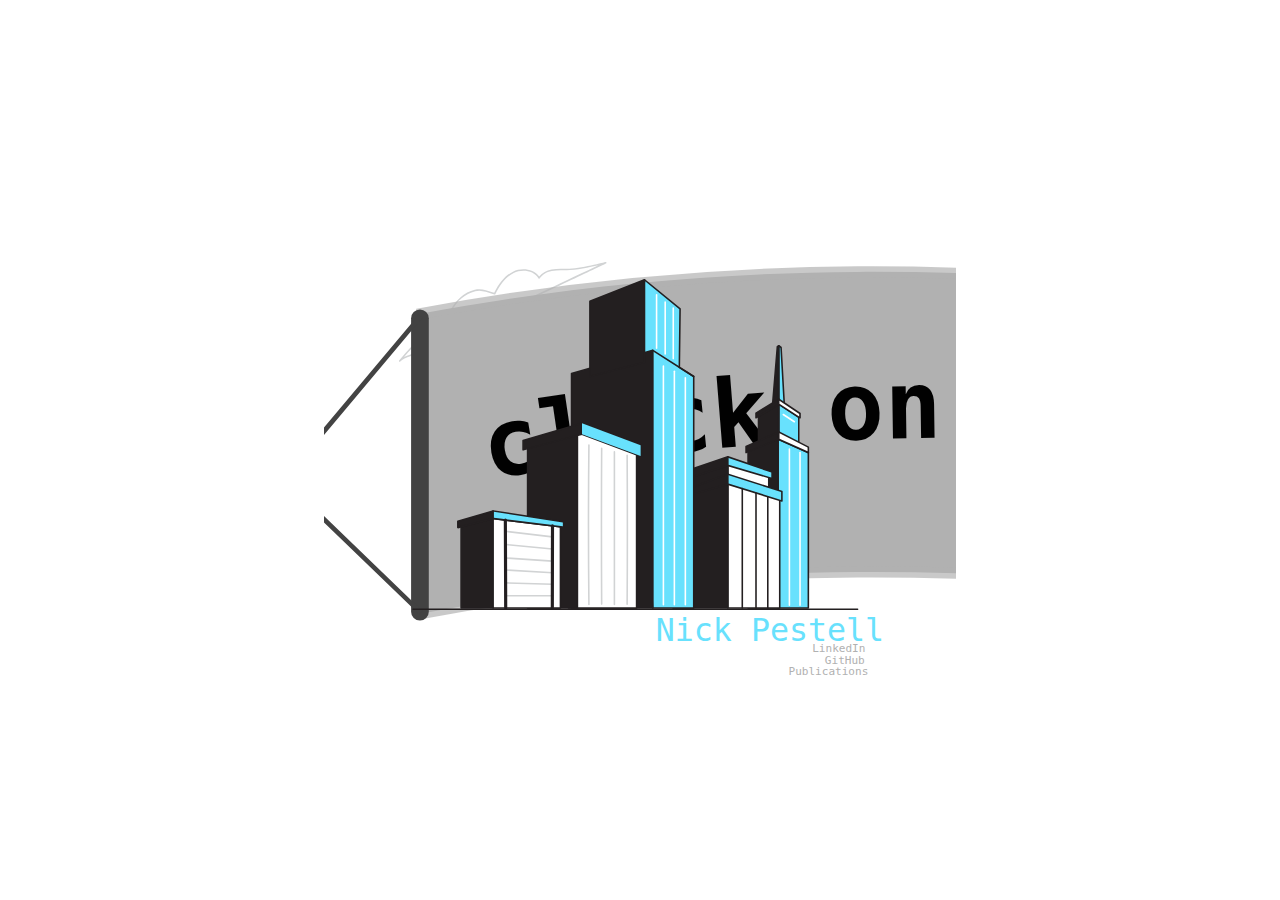
<file: index.html>
<html>
<head>
    <meta charset="utf-8" />
    <meta name="author" content="Nick Pestell"/>
    <meta name="viewport" content="width=device-width,initial-scale=1"/>
    <link href="css/site.css" rel="stylesheet"/>
</head>
<body>
    <div class="main">
        <div class="centre">
            <svg xmlns="http://www.w3.org/2000/svg" viewBox="0 0 400 300" width="730" height="600" class="illustration styles_illustrationTablet__1DWOa">
                <g id="_229_city_buildings_flatline" data-name="#229_city_buildings_flatline">
                    <path 
                        d="M85.61,154,73,164.6c30.2-13.7,59.79-26.75,90.82-38.45L249,94.05l70.79-26.67c-1.55.58-7.23-1.88-9-2.12-5.52-.72-10.85-.51-15.83,2.15s-7.8,7.28-13.71,7.39c-7.4.14-11.1-6.33-17.08-9.22-10.43-5-17.08,6.56-26.24,4.54-4.2-.93-7.84-4.12-12.35-5a37.27,37.27,0,0,0-38.81,17c-6.46-3.91-14.72-4.2-21.9-1.83S151.48,87.44,146.4,93a98.72,98.72,0,0,0-10.49,14.38c-1.83,2.94-3.77,9.33-6.11,10.62-3.21,1.76-8.29-.16-12.26,2.68-.88.64-7.66,9.78-6.24,9.87a18.73,18.73,0,0,0-18.4,12.56C92.3,145,92,147,91,148.67a15.57,15.57,0,0,1-3.63,3.84Z" fill="#fff">
                    </path>
                    <path 
                        id="cloud-middle" 
                        d="M73,165.1a.48.48,0,0,1-.42-.23.49.49,0,0,1,.1-.65l14.41-12.1a14.9,14.9,0,0,0,3.52-3.7,15,15,0,0,0,1.36-3.72c.16-.57.31-1.15.49-1.71a19.23,19.23,0,0,1,17.88-12.93h.36c.53-2.42,6.16-9.43,6.59-9.74,2.35-1.68,5.08-1.79,7.48-1.87a11.28,11.28,0,0,0,4.83-.85c1.38-.76,2.73-3.77,3.93-6.42a36.9,36.9,0,0,1,2-4A101,101,0,0,1,146,92.7c5.8-6.39,12.07-10.73,18.66-12.9,7.6-2.51,15.75-1.89,21.89,1.63a37.75,37.75,0,0,1,39.06-16.78,25.1,25.1,0,0,1,6.68,2.64A24.35,24.35,0,0,0,238,69.63c3.9.87,7.33-.86,11-2.68,4.61-2.32,9.37-4.72,15.38-1.82a31.51,31.51,0,0,1,6,4.12c3.26,2.64,6.31,5.15,10.88,5,3.71-.07,6.21-2,8.86-4.12A32.86,32.86,0,0,1,294.69,67c4.43-2.37,9.56-3.07,16.14-2.2a22.68,22.68,0,0,1,3.14.89c1.91.62,4.78,1.56,5.62,1.25h0a.5.5,0,1,1,.36.93L164,126.62c-31.63,11.92-62.33,25.52-90.79,38.44A.52.52,0,0,1,73,165.1Zm37.33-34A18.18,18.18,0,0,0,93.38,143.3c-.18.55-.33,1.1-.48,1.66a16,16,0,0,1-1.47,4,16.14,16.14,0,0,1-3.74,4l-1.76,1.48h0l-9.86,8.27c27.55-12.47,57.11-25.49,87.53-36.95l153.83-58c-1-.24-2.31-.64-3.76-1.11a23.08,23.08,0,0,0-3-.85c-6.44-.85-11.23-.2-15.52,2.09A31.77,31.77,0,0,0,290.69,71c-2.78,2.19-5.41,4.26-9.46,4.34H281c-4.77,0-8.08-2.68-11.28-5.28a30.65,30.65,0,0,0-5.78-4c-5.56-2.68-9.9-.5-14.5,1.81-3.62,1.82-7.38,3.71-11.63,2.77a25.44,25.44,0,0,1-5.93-2.43,24.53,24.53,0,0,0-6.41-2.55,36.72,36.72,0,0,0-38.28,16.75.51.51,0,0,1-.69.16c-5.94-3.6-14-4.27-21.48-1.79-6.42,2.12-12.55,6.36-18.23,12.62a100.19,100.19,0,0,0-10.43,14.31,35.59,35.59,0,0,0-1.94,3.91c-1.32,2.93-2.69,6-4.36,6.88a11.76,11.76,0,0,1-5.27,1c-2.38.09-4.83.18-6.94,1.69-.82.59-5.9,7.62-6.21,9.07a.5.5,0,0,1,.18.42.48.48,0,0,1-.53.47h0C111,131.07,110.62,131.06,110.29,131.06ZM85.61,154h0Z" fill="#d1d3d4">
                    </path>
                    <path 
                        d="M265.27,151.07v0c14.13-4.76,28.44-9.11,42.65-13.64l40.64-13s-18.19-5.74-26.56-3.64c-.91-6-7.71-10.26-13.6-8.76s-9.8,8.13-8.62,14.09c-7-3.14-16.39,2.46-16.95,10.16-3.33-2.16-7.92,0-10.38,3.09C269.6,143,268.16,147.48,265.27,151.07Z" fill="#fff">
                    </path>
                    <path 
                        id="cloud-right" 
                        d="M265.25,151.6a.5.5,0,0,1-.42-.24.51.51,0,0,1,.07-.62h0l0,0h0a36.61,36.61,0,0,0,3.6-5.83,39,39,0,0,1,3.57-5.82c2.49-3.16,6.9-5.22,10.35-3.58a13.32,13.32,0,0,1,16.74-10.15c-.71-6,3.38-12.32,9.13-13.79a11.64,11.64,0,0,1,9.25,1.76,11.17,11.17,0,0,1,4.87,6.88C331,118.46,348,123.77,348.7,124a.5.5,0,0,1,0,1l-40.64,13q-6.85,2.19-13.73,4.34c-9.5,3-19.33,6.07-28.92,9.3A.41.41,0,0,1,265.25,151.6ZM279.75,136a9.5,9.5,0,0,0-6.92,3.78,38.77,38.77,0,0,0-3.47,5.67,47.71,47.71,0,0,1-2.75,4.71c9.11-3,18.41-6,27.42-8.8q6.87-2.15,13.73-4.33l39.09-12.48c-4.55-1.31-18-4.87-24.74-3.18a.51.51,0,0,1-.4-.07.49.49,0,0,1-.22-.34,10,10,0,0,0-4.52-6.73,10.66,10.66,0,0,0-8.45-1.62c-5.55,1.42-9.41,7.73-8.26,13.51a.49.49,0,0,1-.69.55,12.19,12.19,0,0,0-16.25,9.75.53.53,0,0,1-.28.41.48.48,0,0,1-.49,0A5.05,5.05,0,0,0,279.75,136Z" fill="#d1d3d4">
                    </path>
                    <path 
                        d="M49.42,100.82l-1.5,1.76c1.85-2.18,7-3.4,9.64-4.69C63,95.24,178.39,40.38,178.39,40.38s-16.29,4.3-24.68,4.29c-3.19,0-6.42-.21-9.56.4s-6.25,2.19-7.87,5c-3.15-5.26-10.84-6.29-16.35-3.59s-9.16,8.1-11.88,13.6c-4-1.36-8-3.18-12.41-2.13a21.54,21.54,0,0,0-8.84,4.59c-4.73,4.05-7.72,9.84-9.23,15.88a5.26,5.26,0,0,1-.88,2.14,5.36,5.36,0,0,1-2.76,1.37C63.86,84.8,56.3,92.81,49.42,100.82Z" fill="#fff">
                    </path>
                    <path 
                        id="cloud-left" 
                        d="M47.92,103.08a.49.49,0,0,1-.32-.12.51.51,0,0,1-.06-.71L49,100.5h0c6.9-8,14.49-16.12,24.75-19.1l.17-.05a4.66,4.66,0,0,0,2.35-1.16,4.6,4.6,0,0,0,.75-1.85c1.2-4.8,3.79-11.41,9.41-16.23a22,22,0,0,1,9-4.7c3.94-.95,7.58.34,11.11,1.59l1.17.41c3.47-6.88,7.26-11.16,11.91-13.43,5.28-2.58,13-1.88,16.57,3.13a12.36,12.36,0,0,1,7.78-4.53,37.8,37.8,0,0,1,7.72-.43l2,0c8.24,0,24.36-4.23,24.52-4.27a.5.5,0,0,1,.35.93c-1.16.55-115.48,54.89-120.83,57.5-.86.42-2,.83-3.1,1.25-2.43.9-5.19,1.93-6.37,3.32h0A.49.49,0,0,1,47.92,103.08Zm50.39-45a10.69,10.69,0,0,0-2.55.3,20.9,20.9,0,0,0-8.64,4.48c-5.42,4.64-7.92,11.06-9.07,15.62a5.66,5.66,0,0,1-1,2.34,5.47,5.47,0,0,1-2.84,1.48l-.17,0c-9.56,2.78-16.81,10.18-23.37,17.75,1.15-.55,2.43-1,3.64-1.47s2.19-.81,3-1.2c4.75-2.32,95.13-45.29,116.39-55.4-5.47,1.28-14.38,3.13-20,3.13-.66,0-1.31,0-2,0a37.06,37.06,0,0,0-7.52.41c-3.43.67-6.17,2.39-7.54,4.71a.55.55,0,0,1-.43.25.5.5,0,0,1-.43-.24c-3.07-5.13-10.59-5.9-15.7-3.4-4.53,2.21-8.23,6.46-11.65,13.37a.49.49,0,0,1-.61.25L106.3,60A24.29,24.29,0,0,0,98.31,58.09Z" fill="#d1d3d4">
                    </path>
                    <g id="plane" inkscape:label="Layer 1" inkscape:groupmode="layer">
                        <path id="path3923" style="stroke-opacity:.99608;stroke:#b1b1b1b1;stroke-width:7;fill:#b1b1b1"
                            d="m61.745 262.31c90.883-16.865 183.26-25.665 275.69-26.264 238.02-1.5419 473.59 51.079 711.59 54.548 145.33 2.1184 290.92-14.216 432.17-48.487v-189.91c-141.2 34.274-286.7 50.61-432.1 48.49-237.97-3.469-473.55-56.09-711.56-54.548-92.432 0.59879-184.81 9.3992-275.69 26.264v189.91"
                            sodipodi:nodetypes="cssccsscc"
                            inkscape:connector-curvature="0"
                            inkscape:path-effect="#path-effect3925"
                            inkscape:original-d="m 61.744632,262.31482 c 0,0 163.925578,-28.2843 275.692978,-26.264 111.76743,2.0203 581.19045,54.5482 711.58599,54.5482 130.3953,0 432.1673,-48.4873 432.1673,-48.4873 l 0,-189.908696 c 0,0 -301.772,48.487396 -432.1673,48.487396 -130.39554,0 -599.81856,-52.527996 -711.58599,-54.548296 -111.7674,-2.0203 -275.692978,26.264 -275.692978,26.264 z">
                        </path>
                        <text id="text3871" sodipodi:linespacing="125%">
                            <textPath id="textPath3911" xlink:href="#path3888"
                                style="font-size:60px;font-family:CourierNew,monospace;fill-opacity:.99608;letter-spacing:0px;word-spacing:0px;font-weight:600;line-height:125%;fill:#483737">
                                <tspan id="tspan3875" style="fill-opacity:.99608;fill:#000000">click on buildings for my online presence</tspan>
                            </textPath>
                        </text>
                        <path id="path3888" style="stroke-opacity:0;fill:none"
                            d="m103.82 177.45c93.479-16.887 188.42-25.685 283.41-26.264 244.63-1.491 486.88 51.321 731.5 54.548 114.97 1.5166 230.08-7.9687 343.24-28.284"
                            sodipodi:nodetypes="cssc"
                            inkscape:path-effect="#path-effect3890"
                            inkscape:connector-curvature="0"
                            inkscape:original-d="m 103.82313,177.45114 c 0,0 168.51238,-28.28427 283.40717,-26.26397 114.8948,2.02031 597.45292,54.54823 731.497,54.54823 134.0439,0 343.2445,-28.28426 343.2445,-28.28426"/>
                        <path id="path3802-5" sodipodi:nodetypes="ccccc" style="fill:#424242" inkscape:connector-curvature="0" d="m-385.82 221.47 11.429 0.7143 13.571-20.714-12.857 0.3571z"/>
                        <path
                            id="path3806-8"
                            sodipodi:rx="8.9285717"
                            sodipodi:ry="11.071428"
                            style="fill-opacity:.99608;fill:#424242"
                            sodipodi:type="arc"
                            d="m160.71 532.01c0 6.1146-3.9975 11.071-8.9286 11.071s-8.9286-4.9568-8.9286-11.071c0-6.1146 3.9975-11.071 8.9286-11.071s8.9286 4.9568 8.9286 11.071z"
                            transform="matrix(-1.0487 -.58320 -.58007 1.0431 82.214 -237.03)"
                            sodipodi:cy="532.00507"
                            sodipodi:cx="151.78572"
                        />
                        <path
                            id="path3808-8"
                            d="m-349.61 226.52-11.429 0.7143-13.571-20.714 12.857 0.3572z"
                            sodipodi:nodetypes="ccccc"
                            style="fill:#424242"
                            inkscape:connector-curvature="0"
                        />
                        <path
                            id="path3810-1"
                            sodipodi:rx="8.9285717"
                            sodipodi:ry="11.071428"
                            style="fill-opacity:.99608;fill:#424242"
                            sodipodi:type="arc"
                            d="m160.71 532.01c0 6.1146-3.9975 11.071-8.9286 11.071s-8.9286-4.9568-8.9286-11.071c0-6.1146 3.9975-11.071 8.9286-11.071s8.9286 4.9568 8.9286 11.071z"
                            transform="matrix(-1.1559 -.32246 -.32072 1.1496 -8.8371 -328.24)"
                            sodipodi:cy="532.00507"
                            sodipodi:cx="151.78572"
                        />
                        <path
                            id="path2987-2"
                            sodipodi:nodetypes="cscccc"
                            style="fill-opacity:.99608;fill:#2b98b1"
                            inkscape:connector-curvature="0"
                            d="m-97.245 156.7s23.915-23.929 31.162-35.357c7.2469-11.428 18.117-37.857 18.117-37.857h25.364l-1.4494 73.214z"
                        />
                        <path
                            id="path2985-4"
                            sodipodi:nodetypes="csscccsc"
                            style="fill:#68e1fd"
                            inkscape:connector-curvature="0"
                            d="m-455.82 166.35s73.571-50 125.71-59.286c52.143-9.2857 138.57 39.286 192.14 45.714 53.571 6.4286 113.93 1.4286 113.93 1.4286v47.857h-431.79s-9.2857-7.8571-9.2857-16.429c0-8.5714 9.2857-19.286 9.2857-19.286z"
                        />
                        <g id="g3789-8" style="fill-opacity:.99608;fill:#424242" transform="matrix(.10293 -.97513 .45288 .22163 -782.36 289.24)">
                            <path
                                id="path3778-2"
                                d="m252.86 640.93h8.5714s6.4286-29.286 7.1429-42.143c0.71428-12.857-4.2857-27.143-12.143-26.429-7.8571 0.71429-10 12.857-10 20.714 0 7.8571 6.4286 47.857 6.4286 47.857z"
                                style="fill-opacity:.99608;fill:#424242"
                                inkscape:connector-curvature="0"
                            />
                            <path
                                id="path3780-5"
                                style="fill-opacity:.99608;fill:#424242"
                                d="m263.57 643.29-4.2857 7.4231s22.148 20.21 32.925 27.257c10.777 7.0472 25.649 9.8599 28.959 2.6983s-6.1346-15.089-12.939-19.017c-6.8045-3.9286-44.66-18.361-44.66-18.361z"
                                inkscape:transform-center-x="-33.036617"
                                inkscape:transform-center-y="18.862916"
                                inkscape:connector-curvature="0"
                            />
                            <path
                                id="path3782-2"
                                style="fill-opacity:.99608;fill:#424242"
                                d="m256.17 651.39-4.2857-7.4231s-28.576 9.0756-40.068 14.886c-11.492 5.81-21.364 17.283-16.816 23.73 4.5472 6.4473 16.135 2.2317 22.939-1.6969 6.8045-3.9286 38.231-29.496 38.231-29.496z"
                                inkscape:transform-center-x="32.513111"
                                inkscape:transform-center-y="19.737537"
                                inkscape:connector-curvature="0"
                            />
                        </g>
                        <path
                            id="path2989-5"
                            sodipodi:nodetypes="cccsc"
                            style="fill-opacity:.99608;fill:#2b98b1"
                            inkscape:connector-curvature="0"
                            d="m-390.8 131.98 149.27-1.7433v-7.8448s-90.119-15.69-116.92-13.075c-26.804 2.6149-32.35 22.663-32.35 22.663z"
                        />
                        <path
                            id="path2991-1"
                            d="m-384.68 187.77 142.45 3.7708v8.4843s-104.46 9.427-133.45 6.5989-8.9968-18.854-8.9968-18.854z"
                            sodipodi:nodetypes="cccsc"
                            style="fill-opacity:.99608;fill:#2b98b1"
                            inkscape:connector-curvature="0"
                        />
                        <path
                            id="path3763-5"
                            sodipodi:nodetypes="cccccccccccccc"
                            style="fill:#424242"
                            inkscape:connector-curvature="0"
                            d="m-261.32 130.12c-20.552 9.0938-36.104 15.688-56.656 24.781-18.963-8.2182-37.806-17.088-56.844-24.906-6.9014 0.4631-7.3845 0.087-14.259 0.8795 21.747 9.9812 37.54 19.625 59.478 29.183-21.38 9.856-35.182 18.074-56.129 28.799 8.9966 0.7775 8.1624 5.2546 16.168 0.113 16.46-7.0391 35.064-16.935 51.524-23.975 21.46 9.0478 38.184 18.537 59.701 27.312 4.8691-0.2148 12.665 1.6939 14.388-0.01-22.656-11.284-39.467-21.742-62.496-32.275 23.886-10.4 39.838-19.11 63.536-29.929-7.166-0.6773-11.28-0.03-18.411 0.022z"
                        />
                        <path
                            id="path3794-9"
                            sodipodi:rx="6.0609155"
                            sodipodi:ry="13.131983"
                            style="fill:#424242"
                            sodipodi:type="arc"
                            d="m77.782 483.14c0 7.2526-2.7136 13.132-6.0609 13.132-3.3474 0-6.0609-5.8794-6.0609-13.132s2.7136-13.132 6.0609-13.132c3.3474 0 6.0609 5.8794 6.0609 13.132z"
                            transform="translate(-535.82 -301.73)"
                            sodipodi:cy="483.14124"
                            sodipodi:cx="71.720833"
                        />
                        <path
                            id="path2989-3-2"
                            sodipodi:nodetypes="cccsc"
                            style="fill-opacity:.99608;fill:#2b98b1"
                            inkscape:connector-curvature="0"
                            d="m-100.45 189.25 76.416-1.7433v-7.8448s-38.566-12.832-52.288-10.218c-13.722 2.615-24.128 19.806-24.128 19.806z"
                        />
                        <rect
                            id="rect3933"
                            style="stroke-opacity:0;fill:#424242"
                            rx="5.6018"
                            ry="5.6018"
                            height="196.85"
                            width="11.204"
                            y="69.919"
                            x="55.123"
                        />
                        <path
                            id="path3849-9"
                            sodipodi:nodetypes="ccc"
                            style="stroke-opacity:.99608;fill-opacity:0;stroke:#424242;stroke-width:3"
                            inkscape:connector-curvature="0"
                            d="m61.09 74.256-86.906 103.52 87.054 84.018"
                        />
                    </g>
                    <path 
                        d="M337.73,260.12H56.37a.5.5,0,0,1-.5-.5.5.5,0,0,1,.5-.5H337.73a.5.5,0,0,1,.5.5A.5.5,0,0,1,337.73,260.12Z" fill="#231f20">
                    </path>
                    <polygon 
                        points="287.82 92.9 289.28 94.02 291.35 130.53 287.82 128.09 287.82 92.9" fill="#68e1fd">
                    </polygon>
                    <path 
                        d="M291.34,131a.51.51,0,0,1-.28-.09l-3.52-2.44a.49.49,0,0,1-.21-.41V92.9a.49.49,0,0,1,.27-.45.51.51,0,0,1,.53,0l1.46,1.13a.52.52,0,0,1,.19.37l2.06,36.5a.5.5,0,0,1-.25.47A.54.54,0,0,1,291.34,131Zm-3-3.2,2.46,1.71-2-35.26-.46-.36Z" fill="#231f20">
                    </path>
                    <polygon 
                        points="283.93 129.88 286.93 93.46 287.82 92.9 287.82 128.09 283.93 129.88" fill="#231f20">
                    </polygon>
                    <path 
                        d="M283.93,130.38a.52.52,0,0,1-.29-.09.55.55,0,0,1-.21-.46l3-36.41a.46.46,0,0,1,.23-.38l.89-.57a.52.52,0,0,1,.51,0,.5.5,0,0,1,.26.44v35.19a.51.51,0,0,1-.3.46l-3.89,1.78A.54.54,0,0,1,283.93,130.38Zm3.4-35.58-2.83,34.27,2.83-1.3Z" fill="#231f20">
                    </path>
                    <polygon 
                        points="287.82 129.88 300.45 138.23 300.45 155.69 287.82 150.81 287.82 129.88" fill="#68e1fd">
                    </polygon>
                    <path 
                        d="M300.45,156.19a.58.58,0,0,1-.18,0l-12.63-4.88a.49.49,0,0,1-.31-.47V129.88a.49.49,0,0,1,.26-.44.49.49,0,0,1,.51,0l12.63,8.35a.5.5,0,0,1,.22.42v17.46a.5.5,0,0,1-.22.41A.47.47,0,0,1,300.45,156.19Zm-12.12-5.73L300,155V138.5l-11.62-7.69Z" fill="#231f20">
                    </path>
                    <polygon 
                        points="275.01 155.69 275.01 137.57 287.82 129.88 287.82 150.81 275.01 155.69" fill="#231f20">
                    </polygon>
                    <path 
                        d="M275,156.19a.51.51,0,0,1-.28-.09.53.53,0,0,1-.22-.41V137.57a.52.52,0,0,1,.25-.43l12.81-7.69a.47.47,0,0,1,.5,0,.51.51,0,0,1,.26.44V150.8a.5.5,0,0,1-.33.47l-12.81,4.88A.58.58,0,0,1,275,156.19Zm.5-18.34V155l11.82-4.5v-19.7Z" fill="#231f20">
                    </path>
                    <polygon 
                        points="306.55 258.87 306.55 160.47 287.4 152.03 287.4 258.87 306.55 258.87" fill="#68e1fd">
                    </polygon>
                    <path 
                        d="M306.55,259.37H287.4a.5.5,0,0,1-.5-.5V152a.5.5,0,0,1,.23-.42.48.48,0,0,1,.48,0L306.75,160a.51.51,0,0,1,.3.46v98.4A.5.5,0,0,1,306.55,259.37Zm-18.65-1h18.15V160.8l-18.15-8Z" fill="#231f20">
                    </path>
                    <polygon 
                        points="287.4 258.87 287.4 152.03 268.4 157.8 268.4 258.87 287.4 258.87" fill="#231f20">
                    </polygon>
                    <path 
                        d="M287.4,259.37h-19a.5.5,0,0,1-.5-.5V157.8a.5.5,0,0,1,.35-.48l19-5.77a.49.49,0,0,1,.44.07.51.51,0,0,1,.2.41V258.87A.5.5,0,0,1,287.4,259.37Zm-18.5-1h18V152.7l-18,5.47Z" fill="#231f20">
                    </path>
                    <polygon 
                        points="267.13 156.67 287.82 147.38 287.82 152.03 267.13 160.47 267.13 156.67" fill="#231f20">
                    </polygon>
                    <path 
                        d="M267.13,161a.57.57,0,0,1-.28-.08.51.51,0,0,1-.22-.42v-3.8a.52.52,0,0,1,.3-.46l20.69-9.29a.51.51,0,0,1,.48,0,.5.5,0,0,1,.23.42V152a.51.51,0,0,1-.32.46l-20.69,8.44A.43.43,0,0,1,267.13,161Zm.5-4v2.74l19.7-8v-3.54Z" fill="#231f20">
                    </path>
                    <polygon 
                        points="287.82 147.38 306.55 156.95 306.55 160.47 287.82 152.03 287.82 147.38" fill="#fff">
                    </polygon>
                    <path 
                        d="M306.55,161a.52.52,0,0,1-.21,0l-18.72-8.45a.49.49,0,0,1-.29-.45v-4.65a.52.52,0,0,1,.23-.43.53.53,0,0,1,.49,0l18.73,9.58a.49.49,0,0,1,.27.44v3.52a.5.5,0,0,1-.23.42A.53.53,0,0,1,306.55,161Zm-18.22-9.27,17.72,8v-2.44l-17.72-9.06Z" fill="#231f20">
                    </path>
                    <polygon 
                        points="287.82 129.88 273.42 138.51 273.42 135.51 287.82 126.69 287.82 129.88" fill="#231f20">
                    </polygon>
                    <path 
                        d="M273.42,139a.45.45,0,0,1-.25-.07.49.49,0,0,1-.25-.43v-3a.5.5,0,0,1,.24-.43l14.4-8.82a.51.51,0,0,1,.77.42v3.2a.5.5,0,0,1-.25.42l-14.4,8.64A.48.48,0,0,1,273.42,139Zm.5-3.22v1.84l13.41-8v-2Zm13.91-5.91Z" fill="#231f20">
                    </path>
                    <polygon 
                        points="287.82 126.69 301.29 135.79 301.29 138.51 287.82 129.88 287.82 126.69" fill="#fff">
                    </polygon>
                    <path 
                        d="M301.29,139a.56.56,0,0,1-.27-.08l-13.46-8.63a.48.48,0,0,1-.23-.42v-3.2a.51.51,0,0,1,.26-.44.54.54,0,0,1,.52,0l13.46,9.1a.51.51,0,0,1,.22.42v2.72a.51.51,0,0,1-.26.44A.48.48,0,0,1,301.29,139Zm-13-9.41,12.46,8v-1.55l-12.46-8.42Z" fill="#231f20">
                    </path>
                    <a href="publications.html" target="_blank">
                        <polygon class="pub0" 
                            points="288.44 258.87 288.44 187.22 255.59 178.77 255.59 258.87 288.44 258.87" fill="#fff">
                        </polygon>
                        <path class="pub0" 
                            d="M288.44,259.37H255.59a.5.5,0,0,1-.5-.5v-80.1a.49.49,0,0,1,.19-.39.48.48,0,0,1,.43-.09l32.85,8.45a.49.49,0,0,1,.38.48v71.65A.5.5,0,0,1,288.44,259.37Zm-32.35-1h31.85V187.61l-31.85-8.19Z" fill="#231f20">
                        </path>
                        <polygon class="pub0" 
                            points="255.59 258.87 255.59 176.87 220.86 188.16 220.86 258.87 255.59 258.87" fill="#231f20">
                        </polygon>
                        <path class="pub0" 
                            d="M255.59,259.37H220.86a.5.5,0,0,1-.5-.5V188.16a.5.5,0,0,1,.35-.48l34.72-11.28a.5.5,0,0,1,.66.47v82A.5.5,0,0,1,255.59,259.37Zm-34.23-1h33.73V177.56l-33.73,11Z" fill="#231f20">
                        </path>
                        <polygon class="pub0" 
                            points="281.49 174.69 281.49 184.4 255.59 176.87 255.59 166.1 281.49 174.69" fill="#fff">
                        </polygon>
                        <path class="pub0" 
                            d="M281.49,184.9a.36.36,0,0,1-.14,0l-25.9-7.53a.5.5,0,0,1-.36-.48V166.1a.49.49,0,0,1,.21-.4.48.48,0,0,1,.45-.07l25.9,8.59a.49.49,0,0,1,.34.47v9.71a.48.48,0,0,1-.2.4A.45.45,0,0,1,281.49,184.9Zm-25.4-8.4,24.9,7.24v-8.69l-24.9-8.25Z" fill="#231f20">
                        </path>
                        <polygon class="pub0" 
                            points="218.42 191.16 255.59 180.46 255.59 174.13 218.42 185.81 218.42 191.16" fill="#231f20">
                        </polygon>
                        <path class="pub0" 
                            d="M218.42,191.66a.49.49,0,0,1-.3-.1.51.51,0,0,1-.2-.4v-5.35a.48.48,0,0,1,.35-.47l37.17-11.69a.49.49,0,0,1,.44.07.52.52,0,0,1,.21.41v6.33a.5.5,0,0,1-.36.48l-37.17,10.7A.32.32,0,0,1,218.42,191.66Zm.5-5.48v4.32l36.17-10.41v-5.28Z" fill="#231f20">
                        </path>
                        <polygon class="pub0" 
                            points="226.31 185.11 226.31 177.93 255.59 168.64 255.59 174.13 226.31 185.11" fill="#231f20">
                        </polygon>
                        <path class="pub0" 
                            d="M226.31,185.61a.52.52,0,0,1-.29-.09.51.51,0,0,1-.21-.41v-7.18a.5.5,0,0,1,.35-.48l29.28-9.29a.49.49,0,0,1,.44.07.52.52,0,0,1,.21.41v5.49a.51.51,0,0,1-.33.47l-29.28,11A.51.51,0,0,1,226.31,185.61Zm.5-7.32v6.1l28.28-10.61v-4.46Z" fill="#231f20">
                        </path>
                        <polygon class="pub0" 
                            points="255.59 168.64 224.48 178.77 224.48 173.71 255.59 163.15 255.59 168.64" fill="#231f20">
                        </polygon>
                        <path class="pub0" 
                            d="M224.48,179.27a.53.53,0,0,1-.3-.09.51.51,0,0,1-.2-.41v-5.06a.5.5,0,0,1,.34-.48l31.11-10.56a.52.52,0,0,1,.45.07.51.51,0,0,1,.21.41v5.49a.5.5,0,0,1-.35.47l-31.11,10.14A.39.39,0,0,1,224.48,179.27Zm.5-5.21v4l30.11-9.81v-4.43Zm30.61-5.42h0Z" fill="#231f20">
                        </path>
                        <polygon id="pub1a"
                            points="255.59 174.13 289.8 185.11 289.8 191.16 255.59 180.46 255.59 174.13" fill="#68e1fd">
                        </polygon>
                        <polygon id="pub2"
                            points="255.59 168.64 283.6 176.87 283.6 172.75 255.59 163.15 255.59 168.64" fill="#68e1fd">
                        </polygon>
                        <polygon id="pub1b" class="mouse-ignore"
                            points="255.59 174.13 289.8 185.11 289.8 191.16 255.59 180.46 255.59 174.13" fill="#68e1fd">
                        </polygon>
                        <path class="mouse-ignore" 
                            d="M289.8,191.66l-.15,0-34.21-10.7a.5.5,0,0,1-.35-.48v-6.33a.54.54,0,0,1,.2-.41.52.52,0,0,1,.45-.07l34.21,11a.5.5,0,0,1,.35.48v6a.52.52,0,0,1-.21.41A.5.5,0,0,1,289.8,191.66ZM256.09,180.1l33.21,10.38v-5l-33.21-10.66Z" fill="#231f20">
                        </path>
                        <path class="mouse-ignore"
                            d="M283.6,177.37a.36.36,0,0,1-.14,0l-28-8.23a.51.51,0,0,1-.36-.48v-5.49a.51.51,0,0,1,.21-.41.52.52,0,0,1,.45-.07l28,9.61a.5.5,0,0,1,.33.47v4.12a.48.48,0,0,1-.2.4A.45.45,0,0,1,283.6,177.37Zm-27.51-9.11,27,8v-3.1l-27-9.26Z" fill="#231f20">
                        </path>
                        <path class="mouse-ignore"
                            d="M264.74,259.37a.5.5,0,0,1-.5-.5V183.32a.5.5,0,0,1,1,0v75.55A.5.5,0,0,1,264.74,259.37Z" fill="#231f20">
                        </path>
                        <path class="mouse-ignore" 
                            d="M273.42,259.37a.5.5,0,0,1-.5-.5v-72.6a.5.5,0,0,1,1,0v72.6A.5.5,0,0,1,273.42,259.37Z" fill="#231f20">
                        </path>
                        <path class="mouse-ignore" 
                            d="M280.88,260.12a.51.51,0,0,1-.5-.5V188.5a.51.51,0,0,1,.5-.5.5.5,0,0,1,.5.5v71.12A.5.5,0,0,1,280.88,260.12Z" fill="#231f20">
                        </path>
                        <rect
                            style="opacity:1;fill:#000000;fill-opacity:1;stroke:none;stroke-width:1;stroke-miterlimit:4;stroke-dasharray:none;stroke-opacity:0.71555553"
                            id="rect992"
                            width="5"
                            height="36"
                            x="3"
                            y="292.0625"
                            rx="2"
                            ry="1.9999999" 
                            transform="translate(238.000000, -180.000000)"
                            class="pub-logo"
                            />
                        <rect
                            ry="1.9999999"
                            rx="2"
                            y="292.0625"
                            x="9"
                            height="36"
                            width="5"
                            id="rect994"
                            style="opacity:1;fill:#000000;fill-opacity:1;stroke:none;stroke-width:1;stroke-miterlimit:4;stroke-dasharray:none;stroke-opacity:0.71555553"
                            transform="translate(238.000000, -180.000000)"
                            class="pub-logo"
                            />
                        <rect
                            style="opacity:1;fill:#000000;fill-opacity:1;stroke:none;stroke-width:1;stroke-miterlimit:4;stroke-dasharray:none;stroke-opacity:0.71555553"
                            id="rect996"
                            width="5"
                            height="36"
                            x="-86.261955"
                            y="280.90771"
                            rx="2"
                            ry="1.9999999"
                            transform="translate(238.000000, -180.000000) rotate(-20)"
                            class="pub-logo"
                            />
                        <text id="pub-text" x="294" y="301" style=font-size:7px;font-family:CourierNew,monospace; fill="#b1b1b1">Publications</text>
                    </a>
                    <a href="https://github.com/nick-pestell" target="_blank">
                        <polygon class="github0" fill-opacity="0"
                            points="168.3 112.33 168.3 64.65 202.84 51.13 202.84 103.31 168.3 112.33" fill="#231f20">
                        </polygon>
                        <path class="github0" fill-opacity="0"
                            d="M168.3,112.83a.48.48,0,0,1-.3-.11.5.5,0,0,1-.2-.39V64.65a.51.51,0,0,1,.32-.47l34.54-13.51a.52.52,0,0,1,.47,0,.51.51,0,0,1,.21.41v52.19a.5.5,0,0,1-.37.48l-34.54,9ZM168.8,65v46.69l33.54-8.75V51.87Z" fill="#231f20">
                        </path>
                        <polygon class="github0" fill-opacity="0"  
                            points="208.1 258.87 208.1 95.81 156.67 110.45 156.67 258.87 208.1 258.87" fill="#231f20">
                        </polygon>
                        <path class="github0" fill-opacity="0"   
                            d="M208.1,259.37H156.67a.5.5,0,0,1-.5-.5V110.45a.48.48,0,0,1,.36-.48L208,95.33a.47.47,0,0,1,.44.08.51.51,0,0,1,.2.4V258.87A.5.5,0,0,1,208.1,259.37Zm-50.93-1H207.6V96.47l-50.43,14.36Z" fill="#231f20">
                        </path>
                        <line class="github0" fill-opacity="0"    
                            x1="234" y1="112.33" x2="208.1" y2="95.81" fill="#68e1fd">
                        </line>
                        <path class="github0" fill-opacity="0"   
                            d="M234,112.83a.56.56,0,0,1-.27-.08l-25.9-16.52a.5.5,0,0,1-.16-.69.53.53,0,0,1,.7-.16l25.9,16.52a.5.5,0,0,1,.15.69A.49.49,0,0,1,234,112.83Z" fill="#231f20">
                        </path>
                        <path class="github0" fill-opacity="0"   
                            d="M214.81,257.33a.5.5,0,0,1-.5-.5V105.71a.5.5,0,1,1,1,0V256.83A.5.5,0,0,1,214.81,257.33Z" fill="#fff">
                        </path>
                        <path class="github0" fill-opacity="0"   
                            d="M221.75,257.33a.5.5,0,0,1-.5-.5V109.08a.51.51,0,0,1,.5-.5.5.5,0,0,1,.5.5V256.83A.5.5,0,0,1,221.75,257.33Z" fill="#fff">
                        </path>
                        <path class="github0" fill-opacity="0"   
                            d="M228.7,257.33a.5.5,0,0,1-.5-.5V113.21a.5.5,0,1,1,1,0V256.83A.5.5,0,0,1,228.7,257.33Z" fill="#fff">
                        </path>
                        <path class="github0" fill-opacity="0"   
                            d="M210.49,94.94a.5.5,0,0,1-.5-.5V60.66a.5.5,0,0,1,.5-.5.5.5,0,0,1,.5.5V94.44A.5.5,0,0,1,210.49,94.94Z" fill="#fff">
                        </path>
                        <path class="github0" fill-opacity="0"   
                            d="M215.94,98.59a.5.5,0,0,1-.5-.5V65.16a.5.5,0,0,1,.5-.5.5.5,0,0,1,.5.5V98.09A.5.5,0,0,1,215.94,98.59Z" fill="#fff">
                        </path>
                        <path class="github0" fill-opacity="0"   
                            d="M221.05,101.52a.5.5,0,0,1-.5-.5V69a.5.5,0,1,1,1,0V101A.5.5,0,0,1,221.05,101.52Z" fill="#fff">
                        </path>
                        <path class="github0" fill-opacity="0"
                            d="M234,259.37H208a.49.49,0,0,1-.5-.47L199,97l3.34-45.9a.51.51,0,0,1,.3-.43.5.5,0,0,1,.51.08l22.52,18.39a.51.51,0,0,1,.19.39l-.46,36.72,8.86,5.65a.52.52,0,0,1,.23.43V258.87A.5.5,0,0,1,234,259.37Zm-25.55-1H233.5V112.6L224.63,107a.54.54,0,0,1-.23-.43l.46-36.76L203.27,52.13,200,97Z" fill="#231f20">
                        </path>
                        <polygon id="github1" 
                            points="234 258.87 234 112.33 224.9 106.52 225.37 69.53 202.84 51.13 199.51 96.98 207.98 258.87 234 258.87" fill="#68e1fd">
                        </polygon>
                        <path class="mouse-ignore" 
                            d="M234,259.37H208a.49.49,0,0,1-.5-.47L199,97l3.34-45.9a.51.51,0,0,1,.3-.43.5.5,0,0,1,.51.08l22.52,18.39a.51.51,0,0,1,.19.39l-.46,36.72,8.86,5.65a.52.52,0,0,1,.23.43V258.87A.5.5,0,0,1,234,259.37Zm-25.55-1H233.5V112.6L224.63,107a.54.54,0,0,1-.23-.43l.46-36.76L203.27,52.13,200,97Z" fill="#231f20">
                        </path>
                        <polygon class="mouse-ignore"  
                            points="208.1 258.87 208.1 95.81 156.67 110.45 156.67 258.87 208.1 258.87" fill="#231f20">
                        </polygon>
                        <path class="mouse-ignore" 
                            d="M208.1,259.37H156.67a.5.5,0,0,1-.5-.5V110.45a.48.48,0,0,1,.36-.48L208,95.33a.47.47,0,0,1,.44.08.51.51,0,0,1,.2.4V258.87A.5.5,0,0,1,208.1,259.37Zm-50.93-1H207.6V96.47l-50.43,14.36Z" fill="#231f20">
                        </path>
                        <path fill-rule="evenodd" clip-rule="evenodd" id="github-logo" transform="translate(175.000000, 0.000000) scale(0.5)"
                            d="M48.854 0C21.839 0 0 22 0 49.217c0 21.756 13.993 40.172 33.405 46.69 2.427.49 3.316-1.059 3.316-2.362 0-1.141-.08-5.052-.08-9.127-13.59 2.934-16.42-5.867-16.42-5.867-2.184-5.704-5.42-7.17-5.42-7.17-4.448-3.015.324-3.015.324-3.015 4.934.326 7.523 5.052 7.523 5.052 4.367 7.496 11.404 5.378 14.235 4.074.404-3.178 1.699-5.378 3.074-6.6-10.839-1.141-22.243-5.378-22.243-24.283 0-5.378 1.94-9.778 5.014-13.2-.485-1.222-2.184-6.275.486-13.038 0 0 4.125-1.304 13.426 5.052a46.97 46.97 0 0 1 12.214-1.63c4.125 0 8.33.571 12.213 1.63 9.302-6.356 13.427-5.052 13.427-5.052 2.67 6.763.97 11.816.485 13.038 3.155 3.422 5.015 7.822 5.015 13.2 0 18.905-11.404 23.06-22.324 24.283 1.78 1.548 3.316 4.481 3.316 9.126 0 6.6-.08 11.897-.08 13.526 0 1.304.89 2.853 3.316 2.364 19.412-6.52 33.405-24.935 33.405-46.691C97.707 22 75.788 0 48.854 0z" fill="#24292f">
                        </path>
                        <text id="github-text" x="317" y="294" style=font-size:7px;font-family:CourierNew,monospace; fill="#b1b1b1">GitHub</text>
                    </a>
                    <a href="https://www.linkedin.com/in/nick-pestell-609567208/" target="_blank">
                        <polygon class="linkedin0" 
                            points="197.84 258.87 197.84 161.78 165.32 145.27 154.76 151.19 154.76 258.87 197.84 258.87" fill="#fff">
                        </polygon>
                        <path class="linkedin0"
                            d="M197.84,259.37H154.76a.5.5,0,0,1-.5-.5V151.19a.51.51,0,0,1,.26-.44l10.56-5.92a.52.52,0,0,1,.47,0l32.52,16.52a.48.48,0,0,1,.27.44v97.09A.5.5,0,0,1,197.84,259.37Zm-42.58-1h42.08V162.09l-32-16.26-10.07,5.65Z" fill="#231f20">
                        </path>
                        <polygon class="linkedin0"
                            points="160.39 258.87 160.39 149.22 128.86 154 128.86 258.87 160.39 258.87" fill="#231f20">
                        </polygon>
                        <path class="linkedin0"
                            d="M160.39,259.37H128.86a.5.5,0,0,1-.5-.5V154a.51.51,0,0,1,.42-.5l31.54-4.77a.49.49,0,0,1,.57.49V258.87A.5.5,0,0,1,160.39,259.37Zm-31-1h30.53V149.8l-30.53,4.63Z" fill="#231f20">
                        </path>
                        <polygon class="linkedin0"
                            points="126.04 158.78 163.3 148.93 163.3 141.89 126.04 152.87 126.04 158.78" fill="#231f20">
                        </polygon>
                        <path class="linkedin0"
                            d="M126,159.28a.47.47,0,0,1-.3-.1.52.52,0,0,1-.2-.4v-5.91a.5.5,0,0,1,.36-.48l37.26-11a.49.49,0,0,1,.44.08.48.48,0,0,1,.2.4v7a.5.5,0,0,1-.37.48l-37.26,9.86Zm.5-6v4.89l36.26-9.59v-6Z" fill="#231f20">
                        </path>
                        <path class="linkedin0"
                            d="M200.38,163.22a.57.57,0,0,1-.18,0L163.13,149.4a.51.51,0,0,1-.33-.47v-7a.51.51,0,0,1,.68-.47l37.07,13.94a.5.5,0,0,1,.33.47v6.89a.5.5,0,0,1-.22.41A.47.47,0,0,1,200.38,163.22ZM163.8,148.58,199.88,162v-5.83L163.8,142.61Z" fill="#231f20">
                        </path>
                        <path class="linkedin0"
                            d="M167.67,257.08a.5.5,0,0,1-.5-.49c-.38-33.21-.38-67.16,0-100.91a.5.5,0,0,1,1,0c-.38,33.74-.38,67.69,0,100.89a.5.5,0,0,1-.49.5Z" fill="#d1d3d4">
                        </path>
                        <path class="linkedin0"
                            d="M175.74,256.9a.5.5,0,0,1-.5-.5c-.19-33.31-.19-65.55,0-98.55a.5.5,0,0,1,.5-.5h0a.51.51,0,0,1,.5.5c-.19,33-.19,65.23,0,98.55a.51.51,0,0,1-.5.5Z" fill="#d1d3d4">
                        </path>
                        <path class="linkedin0"
                            d="M183.8,257.12h0a.5.5,0,0,1-.5-.5V160a.5.5,0,0,1,.5-.5.51.51,0,0,1,.5.5v96.61A.5.5,0,0,1,183.8,257.12Z" fill="#d1d3d4">
                        </path>
                        <path class="linkedin0"
                            d="M191.86,257h0a.5.5,0,0,1-.5-.5c.2-30.81.2-62.53,0-94.27a.5.5,0,0,1,.5-.5h0a.5.5,0,0,1,.5.5c.2,31.74.2,63.46,0,94.27A.5.5,0,0,1,191.86,257Z" fill="#d1d3d4">
                        </path>
                        <polygon id="linkedin1"
                            points="163.3 148.93 200.38 162.72 200.38 155.83 163.3 141.89 163.3 148.93" fill="#68e1fd">
                        </polygon>
                        <path class="linkedin-logo1" transform="translate(0.000000, 100.000000) scale(1.05)"
                            d="M139.4,0H108.72a2.63,2.63,0,0,0-2.66,2.6V33.4a2.63,2.63,0,0,0,2.66,2.6H139.4a2.63,2.63,0,0,0,2.66-2.6V2.6A2.63,2.63,0,0,0,139.4,0Z">
                        </path>
                        <path class="linkedin-logo2" transform="translate(0.000000, 100.000000) scale(1.05)"
                            d="M111.4,13.5h5.34V30.68H111.4ZM114.08,5a3.1,3.1,0,1,1-3.1,3.1,3.1,3.1,0,0,1,3.1-3.1">
                        </path>
                        <path class="linkedin-logo2" transform="translate(0.000000, 100.000000) scale(1.05)"
                            d="M120.1,13.5h5.12v2.35h.07a5.61,5.61,0,0,1,5.05-2.77c5.41,0,6.4,3.56,6.4,8.18v9.42h-5.34V22.32c0-2,0-4.56-2.78-4.56s-3.2,2.17-3.2,4.41v8.5H120.1Z">
                        </path>
                        <text id="linkedin-text" x="309" y="287" style=font-size:7px;font-family:CourierNew,monospace; fill="#b1b1b1">LinkedIn</text>
                    </a>
                    <a href="cv.pdf" target="_blank">
                        <polygon 
                            points="107.04 258.87 107.04 202.24 86.77 207.31 86.77 258.87 107.04 258.87" fill="#231f20">
                        </polygon>
                        <path 
                            d="M107,259.37H86.77a.5.5,0,0,1-.5-.5V207.3a.5.5,0,0,1,.37-.48l20.28-5.07a.5.5,0,0,1,.62.49v56.63A.5.5,0,0,1,107,259.37Zm-19.77-1h19.27V202.88L87.27,207.7Z" fill="#231f20">
                        </path>
                        <polygon 
                            points="149.65 258.87 149.65 207.49 107.04 202.24 107.04 258.87 149.65 258.87" fill="#fff">
                        </polygon>
                        <path 
                            d="M149.65,259.37H107a.5.5,0,0,1-.5-.5V202.24a.5.5,0,0,1,.56-.5L149.71,207a.5.5,0,0,1,.44.49v51.38A.5.5,0,0,1,149.65,259.37Zm-42.11-1h41.61V207.93l-41.61-5.13Z" fill="#231f20">
                        </path>
                        <polygon 
                            points="84.7 207.96 84.7 204.02 107.04 197.45 107.04 202.24 84.7 207.96" fill="#231f20">
                        </polygon>
                        <path 
                            d="M84.7,208.46a.5.5,0,0,1-.31-.1.51.51,0,0,1-.19-.4V204a.5.5,0,0,1,.36-.48L106.9,197a.53.53,0,0,1,.44.08.51.51,0,0,1,.2.4v4.79a.51.51,0,0,1-.38.48l-22.33,5.73Zm.5-4.07v2.93l21.34-5.47v-3.73Z" fill="#231f20">
                        </path>
                        <polygon 
                            points="107.04 197.45 151.67 204.32 151.67 207.7 107.04 202.24 107.04 197.45" fill="#68e1fd">
                        </polygon>
                        <path 
                            d="M151.67,208.2h-.06L107,202.73a.5.5,0,0,1-.44-.49v-4.79a.5.5,0,0,1,.17-.38.46.46,0,0,1,.4-.11l44.63,6.87a.51.51,0,0,1,.43.5v3.37a.54.54,0,0,1-.17.38A.5.5,0,0,1,151.67,208.2Zm-44.13-6.41,43.63,5.35v-2.39L107.54,198Z" fill="#231f20">
                        </path>
                        <path 
                            d="M144.51,214.32h-.06l-29.77-3.51a.5.5,0,0,1-.44-.55.49.49,0,0,1,.55-.44l29.78,3.51a.5.5,0,0,1-.06,1Z" fill="#d1d3d4">
                        </path>
                        <path 
                            d="M144.51,222.07h0l-29.77-2.95a.49.49,0,0,1-.45-.54.5.5,0,0,1,.54-.45l29.78,2.94a.5.5,0,0,1-.05,1Z" fill="#d1d3d4">
                        </path>
                        <path 
                            d="M144.51,229.67h0l-29.66-2a.5.5,0,0,1,.07-1l29.65,2a.5.5,0,0,1,0,1Z" fill="#d1d3d4">
                        </path>
                        <path 
                            d="M144.57,237h0L115,235.3a.51.51,0,0,1-.47-.53.48.48,0,0,1,.53-.47L144.6,236a.51.51,0,0,1,.47.53A.5.5,0,0,1,144.57,237Z" fill="#d1d3d4">
                        </path>
                        <path 
                            d="M144.63,244.33h0l-29.78-.85a.5.5,0,0,1,0-1l29.78.85a.49.49,0,0,1,.48.51A.51.51,0,0,1,144.63,244.33Z" fill="#d1d3d4">
                        </path>
                        <path 
                            d="M144.63,251.63H115a.5.5,0,0,1,0-1h29.65a.5.5,0,0,1,0,1Z" fill="#d1d3d4">
                        </path>
                        <path 
                            d="M115,259.37a.5.5,0,0,1-.5-.49c-.22-18.11-.29-36.85-.22-55.69a.5.5,0,0,1,.5-.5h0a.5.5,0,0,1,.5.5c-.07,18.84,0,37.57.22,55.68a.5.5,0,0,1-.49.5Z" fill="#fff">
                        </path>
                        <path 
                            d="M144.51,259.37h0a.5.5,0,0,1-.5-.5c.11-16.54.14-33.54.11-52a.5.5,0,0,1,.5-.5h0a.5.5,0,0,1,.5.5c0,18.46,0,35.47-.11,52A.5.5,0,0,1,144.51,259.37Z" fill="#fff">
                        </path>
                        <path 
                            d="M115,259.37a.5.5,0,0,1-.5-.49c-.22-18.11-.29-36.85-.22-55.69a.5.5,0,0,1,.5-.5h0a.5.5,0,0,1,.5.5c-.07,18.84,0,37.57.22,55.68a.5.5,0,0,1-.49.5Z" fill="#d1d3d4">
                        </path>
                        <path 
                            d="M144.51,259.37h0a.5.5,0,0,1-.5-.5c.11-16.54.14-33.54.11-52a.5.5,0,0,1,.5-.5h0a.5.5,0,0,1,.5.5c0,18.46,0,35.47-.11,52A.5.5,0,0,1,144.51,259.37Z" fill="#d1d3d4">
                        </path>
                        <path 
                            d="M115,259.37a.5.5,0,0,1-.5-.49c-.22-18.11-.29-36.85-.22-55.69a.5.5,0,0,1,.5-.5h0a.5.5,0,0,1,.5.5c-.07,18.84,0,37.57.22,55.68a.5.5,0,0,1-.49.5Z" fill="none" stroke="#231f20" stroke-linecap="round" stroke-linejoin="round">
                        </path>
                        <path 
                            d="M144.51,259.37h0a.5.5,0,0,1-.5-.5c.11-16.54.14-33.54.11-52a.5.5,0,0,1,.5-.5h0a.5.5,0,0,1,.5.5c0,18.46,0,35.47-.11,52A.5.5,0,0,1,144.51,259.37Z" fill="none" stroke="#231f20" stroke-linecap="round" stroke-linejoin="round">
                        </path>
                    </a>
                    <polygon class="mouse-ignore"
                        points="168.3 112.33 168.3 64.65 202.84 51.13 202.84 103.31 168.3 112.33" fill="#231f20">
                    </polygon>
                    <path class="mouse-ignore"
                        d="M168.3,112.83a.48.48,0,0,1-.3-.11.5.5,0,0,1-.2-.39V64.65a.51.51,0,0,1,.32-.47l34.54-13.51a.52.52,0,0,1,.47,0,.51.51,0,0,1,.21.41v52.19a.5.5,0,0,1-.37.48l-34.54,9ZM168.8,65v46.69l33.54-8.75V51.87Z" fill="#231f20">
                    </path>
                    <line class="mouse-ignore" 
                        x1="234" y1="112.33" x2="208.1" y2="95.81" fill="#68e1fd">
                    </line>
                    <path class="mouse-ignore"
                        d="M234,112.83a.56.56,0,0,1-.27-.08l-25.9-16.52a.5.5,0,0,1-.16-.69.53.53,0,0,1,.7-.16l25.9,16.52a.5.5,0,0,1,.15.69A.49.49,0,0,1,234,112.83Z" fill="#231f20">
                    </path>
                    <path class="mouse-ignore"
                        d="M214.81,257.33a.5.5,0,0,1-.5-.5V105.71a.5.5,0,1,1,1,0V256.83A.5.5,0,0,1,214.81,257.33Z" fill="#fff">
                    </path>
                    <path class="mouse-ignore"
                        d="M221.75,257.33a.5.5,0,0,1-.5-.5V109.08a.51.51,0,0,1,.5-.5.5.5,0,0,1,.5.5V256.83A.5.5,0,0,1,221.75,257.33Z" fill="#fff">
                    </path>
                    <path class="mouse-ignore"
                        d="M228.7,257.33a.5.5,0,0,1-.5-.5V113.21a.5.5,0,1,1,1,0V256.83A.5.5,0,0,1,228.7,257.33Z" fill="#fff">
                    </path>
                    <path class="mouse-ignore"
                        d="M210.49,94.94a.5.5,0,0,1-.5-.5V60.66a.5.5,0,0,1,.5-.5.5.5,0,0,1,.5.5V94.44A.5.5,0,0,1,210.49,94.94Z" fill="#fff">
                    </path>
                    <path class="mouse-ignore"
                        d="M215.94,98.59a.5.5,0,0,1-.5-.5V65.16a.5.5,0,0,1,.5-.5.5.5,0,0,1,.5.5V98.09A.5.5,0,0,1,215.94,98.59Z" fill="#fff">
                    </path>
                    <path class="mouse-ignore"
                        d="M221.05,101.52a.5.5,0,0,1-.5-.5V69a.5.5,0,1,1,1,0V101A.5.5,0,0,1,221.05,101.52Z" fill="#fff">
                    </path>
                    <path 
                        d="M294.56,257.61a.5.5,0,0,1-.5-.5V158.3a.5.5,0,0,1,1,0v98.81A.5.5,0,0,1,294.56,257.61Z" fill="#fff">
                    </path>
                    <path 
                        d="M301.29,257.61a.5.5,0,0,1-.5-.5V160.47a.51.51,0,0,1,.5-.5.5.5,0,0,1,.5.5v96.64A.5.5,0,0,1,301.29,257.61Z" fill="#fff">
                    </path>
                    <path 
                        d="M297.68,141.49a.45.45,0,0,1-.27-.08l-7-4.6a.5.5,0,0,1-.15-.69.51.51,0,0,1,.7-.14l7,4.6a.5.5,0,0,1,.14.69A.52.52,0,0,1,297.68,141.49Z" fill="#fff">
                    </path>
                    <text x="210" y="280" style=font-size:20px;font-family:CourierNew,monospace; fill="#68e1fd">Nick Pestell</text>
                </g>
            </svg>
        </div>
    </div>
</body>
</html>
</file>
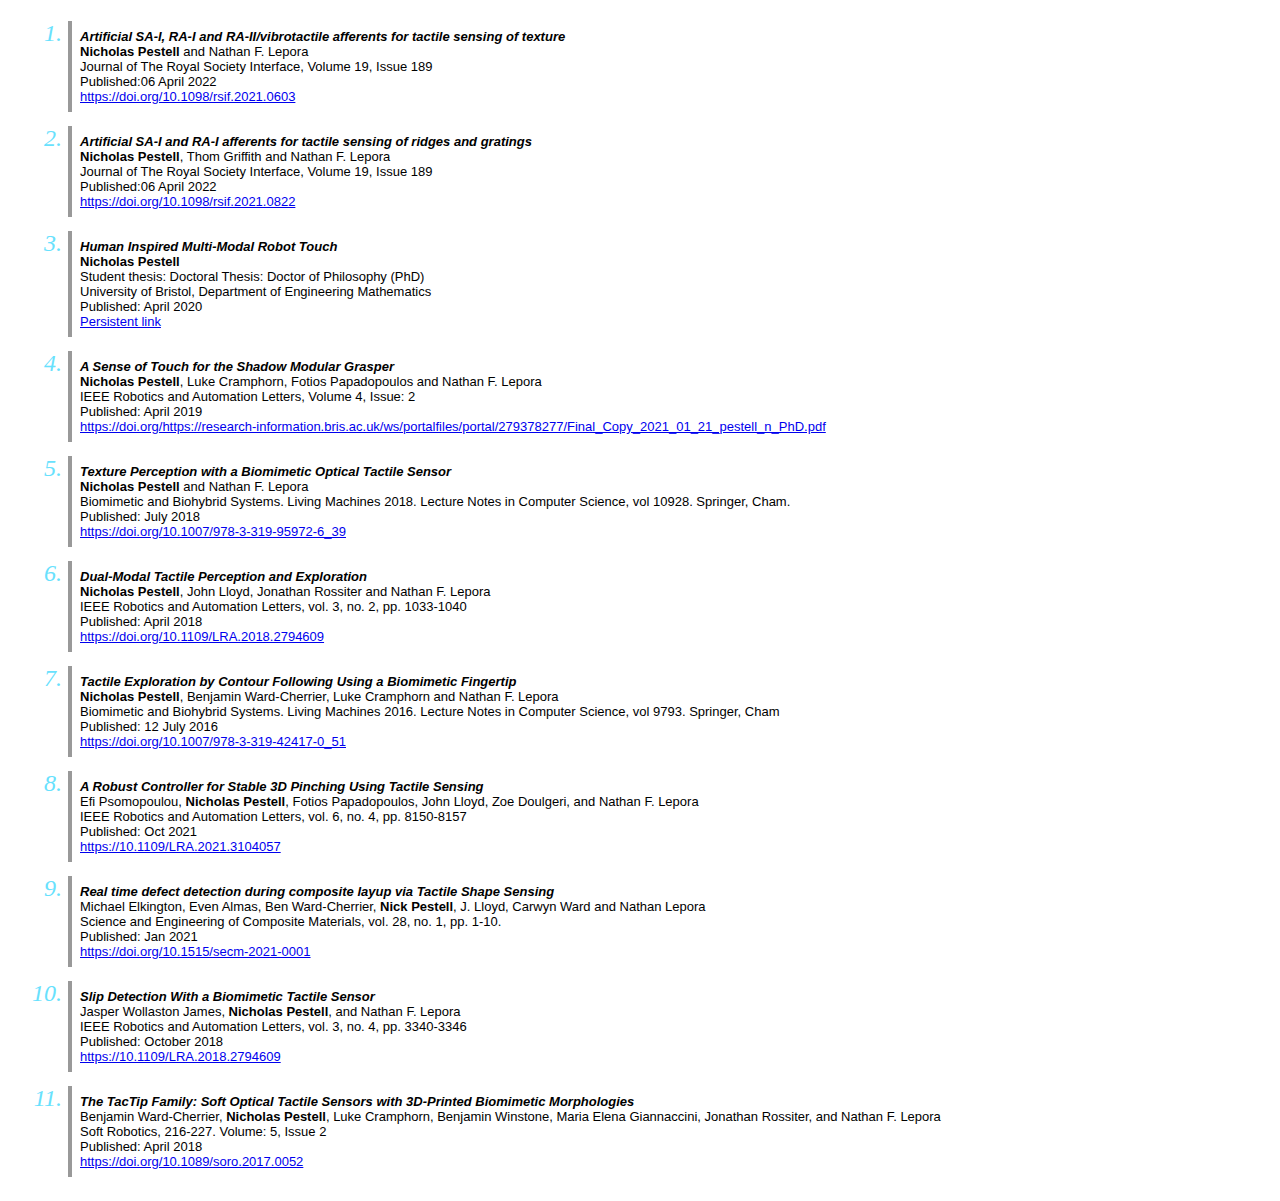
<file: publications.html>
<html>
<head>
    <meta charset="utf-8" />
    <meta name="author" content="Nick Pestell">
    <link href="css/publications.css" rel="stylesheet"/>
</head>
<body>
    <div style="margin:20px;">
        <div id="list1">
            <ol>
                <li>
                    <p>
                        <em><b>Artificial SA-I, RA-I and RA-II/vibrotactile afferents for tactile sensing of texture</b></em>
                        <b>Nicholas Pestell</b> and Nathan F. Lepora<br>
                        Journal of The Royal Society Interface, Volume 19, Issue 189<br>
                        Published:06 April 2022<br>
                        <a target="_blank" href="https://doi.org/10.1098/rsif.2021.0603">https://doi.org/10.1098/rsif.2021.0603</a>
                    </p>
                </li>
                <li>
                    <p>
                        <em><b>Artificial SA-I and RA-I afferents for tactile sensing of ridges and gratings</b></em>
                        <b>Nicholas Pestell</b>, Thom Griffith and Nathan F. Lepora<br>
                        Journal of The Royal Society Interface, Volume 19, Issue 189<br>
                        Published:06 April 2022<br>
                        <a target="_blank" href="https://doi.org/10.1098/rsif.2021.0822">https://doi.org/10.1098/rsif.2021.0822</a>
                    </p>
                </li>
                <li>
                    <p>
                        <em><b>Human Inspired Multi-Modal Robot Touch</b></em>
                        <b>Nicholas Pestell</b><br>
                        Student thesis: Doctoral Thesis: Doctor of Philosophy (PhD)<br>
                        University of Bristol, Department of Engineering Mathematics<br>
                        Published: April 2020<br>
                        <a target="_blank" href="https://hdl.handle.net/1983/2ffe07e7-3454-4921-8760-3ccf59c58b15">Persistent link</a>
                    </p>
                </li>
                <li>
                    <p>
                        <em><b>A Sense of Touch for the Shadow Modular Grasper</b></em>
                        <b>Nicholas Pestell</b>, Luke Cramphorn, Fotios Papadopoulos and Nathan F. Lepora<br>
                        IEEE Robotics and Automation Letters, Volume 4, Issue: 2<br>
                        Published: April 2019<br>
                        <a target="_blank" href="https://doi.org/10.1109/LRA.2019.2902434">https://doi.org/https://research-information.bris.ac.uk/ws/portalfiles/portal/279378277/Final_Copy_2021_01_21_pestell_n_PhD.pdf</a>
                    </p>
                </li>
                <li>
                    <p>
                        <em><b>Texture Perception with a Biomimetic Optical Tactile Sensor</b></em>
                        <b>Nicholas Pestell</b> and Nathan F. Lepora<br>
                        Biomimetic and Biohybrid Systems. Living Machines 2018. Lecture Notes in Computer Science, vol 10928. Springer, Cham. <br>
                        Published: July 2018<br>
                        <a target="_blank" href="https://doi.org/10.1007/978-3-319-95972-6_39">https://doi.org/10.1007/978-3-319-95972-6_39</a>
                    </p>
                </li>
                <li>
                    <p>
                        <em><b>Dual-Modal Tactile Perception and Exploration</b></em>
                        <b>Nicholas Pestell</b>, John Lloyd, Jonathan Rossiter and Nathan F. Lepora<br>
                        IEEE Robotics and Automation Letters, vol. 3, no. 2, pp. 1033-1040<br>
                        Published: April 2018<br>
                        <a target="_blank" href="https://doi.org/10.1109/LRA.2018.2794609">https://doi.org/10.1109/LRA.2018.2794609</a>
                    </p>
                </li>
                <li>
                    <p>
                        <em><b>Tactile Exploration by Contour Following Using a Biomimetic Fingertip</b></em>
                        <b>Nicholas Pestell</b>, Benjamin Ward-Cherrier, Luke Cramphorn and Nathan F. Lepora<br>
                        Biomimetic and Biohybrid Systems. Living Machines 2016. Lecture Notes in Computer Science, vol 9793. Springer, Cham<br>
                        Published: 12 July 2016<br>
                        <a target="_blank" href="https://doi.org/10.1007/978-3-319-42417-0_51">https://doi.org/10.1007/978-3-319-42417-0_51</a>
                    </p>
                </li>
                <li>
                    <p>
                        <em><b>A Robust Controller for Stable 3D Pinching Using Tactile Sensing</b></em>
                        Efi Psomopoulou, <b>Nicholas Pestell</b>, Fotios Papadopoulos, John Lloyd, Zoe Doulgeri, and Nathan F. Lepora<br>
                        IEEE Robotics and Automation Letters, vol. 6, no. 4, pp. 8150-8157<br>
                        Published: Oct 2021<br>
                        <a target="_blank" href="https://doi.org/10.1109/LRA.2021.3104057">https://10.1109/LRA.2021.3104057</a>
                    </p>
                </li>
                <li>
                    <p>
                        <em><b>Real time defect detection during composite layup via Tactile Shape Sensing</b></em>
                        Michael Elkington, Even Almas, Ben Ward-Cherrier, <b>Nick Pestell</b>, J. Lloyd, Carwyn Ward and Nathan Lepora<br>
                        Science and Engineering of Composite Materials, vol. 28, no. 1, pp. 1-10.<br>
                        Published: Jan 2021<br>
                        <a target="_blank" href="https://doi.org/10.1515/secm-2021-0001">https://doi.org/10.1515/secm-2021-0001</a>
                    </p>
                </li>
                <li>
                    <p>
                        <em><b>Slip Detection With a Biomimetic Tactile Sensor</b></em>
                        Jasper Wollaston James, <b>Nicholas Pestell</b>, and Nathan F. Lepora<br>
                        IEEE Robotics and Automation Letters, vol. 3, no. 4, pp. 3340-3346<br>
                        Published: October 2018<br>
                        <a target="_blank" href="https://doi.org/10.1109/LRA.2018.2794609">https://10.1109/LRA.2018.2794609</a>
                    </p>
                </li>
                <li>
                    <p>
                        <em><b>The TacTip Family: Soft Optical Tactile Sensors with 3D-Printed Biomimetic Morphologies</b></em>
                        Benjamin Ward-Cherrier, <b>Nicholas Pestell</b>, Luke Cramphorn, Benjamin Winstone, Maria Elena Giannaccini, Jonathan Rossiter, and Nathan F. Lepora<br>
                        Soft Robotics, 216-227. Volume: 5, Issue 2<br>
                        Published: April 2018<br>
                        <a target="_blank" href="https://doi.org/10.1089/soro.2017.0052">https://doi.org/10.1089/soro.2017.0052</a>
                    </p>
                </li>
            </ol>
        </div>
    </div>
</body>
</html>
</file>
<file: css/site.css>
html, body {height: 95vh; overflow: hidden}

/*main divs*/
.main{
  height: 100%;
  width: 100%;
  display: flex;
  justify-content: center;
  align-items: center;
}

.centre {
  width: 50%;
  height: 50%;
  display: flex;
  justify-content: center;
  align-items: center;
}

/*text*/

@keyframes text-move {
  0% {
    transform: translateX(0%) translateY(0%);
  }
  100% {
    transform: translateX(-3%) translateY(0%);
  }
}

@keyframes text-move-back {
  0% {
    transform: translateX(-3%) translateY(0%);
  }
  100% {
    transform: translateX(0%) translateY(0%);
  }
}

/*plane*/

#plane {
  animation: plane-fly 9s linear infinite;
}

@keyframes plane-fly {
  0% {
    transform: translateX(110%) translateY(20%) scale(0.13);
  }
  100% {
    transform: translateX(-50%) translateY(20%) scale(0.13);
  }
}

/*clouds*/
#cloud-right {
  animation: cloud-small 5s ease infinite;
}

#cloud-left {
  animation: cloud-small 5s ease infinite;
}

#cloud-middle {
  animation: cloud-big 5s ease infinite;
}

@keyframes cloud-small {
  0% {
    transform: translateY(0%);
  }
  50% {
    transform: translateY(-5%);
  }
  100% {
    transform: translateY(0%);
  }
}

@keyframes cloud-big {
  0% {
    transform: translateY(0%);
  }
  50% {
    transform: translateY(-10%);
  }
  100% {
    transform: translateY(0%);
  }
}

.mouse-ignore{
  pointer-events: none;
}

/*github*/
#github-logo {
  display: none;
}
    
.github0:hover ~ #github-logo {
  display: block;
}

#github1:hover ~ #github-logo {
  display: block;
}

.github0:hover ~ #github1 {
  fill:khaki;
}

#github1:hover {
  fill:khaki;
}

#github-text {
  fill: #b1b1b1;
  font-weight: normal;
  animation: text-move-back 1s ease;
  animation-fill-mode: forwards;
}

#github-text:hover {
  fill: black;
  font-weight: bold;
  animation-fill-mode: forwards;
}

#github1:hover ~ #github-text {
  fill: black;
  font-weight: bold;
  animation: text-move 2s ease;
  animation-fill-mode: forwards;
}

.github0:hover ~ #github-text {
  fill: black;
  font-weight: bold;
  animation: text-move 2s ease;
  animation-fill-mode: forwards;
}

/*linkedin*/
.linkedin-logo1{
  fill:#211915;
  display: none;
}

.linkedin-logo2{
  fill:#fff;
  display: none;
}

.linkedin0:hover ~ .linkedin-logo1 {
  display: block;
}

.linkedin0:hover ~ .linkedin-logo2 {
  display: block;
}

#linkedin1:hover ~ .linkedin-logo1 {
  display: block;
}

#linkedin1:hover ~ .linkedin-logo2 {
  display: block;
}

.linkedin0:hover ~ #linkedin1 {
  fill:khaki;
}

#linkedin1:hover {
  fill:khaki;
}

#linkedin-text {
  fill: #b1b1b1;
  font-weight: normal;
  animation: text-move-back 1s ease;
  animation-fill-mode: forwards;
}

#linkedin-text:hover {
  fill: black;
  font-weight: bold;
  animation-fill-mode: forwards;
}

#linkedin1:hover ~ #linkedin-text {
  fill: black;
  font-weight: bold;
  animation: text-move 2s ease;
  animation-fill-mode: forwards;
}

.linkedin0:hover ~ #linkedin-text {
  fill: black;
  font-weight: bold;
  animation: text-move 2s ease;
  animation-fill-mode: forwards;
}

/*publications*/
.pub-logo {
  display: none;
}
    
.pub0:hover ~ .pub-logo {
  display: block;
}

#pub1a:hover ~ .pub-logo {
  display: block;
}

#pub1b:hover ~ .pub-logo {
  display: block;
}

#pub2:hover ~ .pub-logo {
  display: block;
}

.pub0:hover ~ #pub2 {
  fill:khaki;
}

.pub0:hover ~ #pub1b {
  fill:khaki;
}

#pub2:hover {
  fill:khaki;
}

#pub1a:hover ~ #pub1b{
  fill:khaki;
}

#pub2:hover ~ #pub1b {
  fill: khaki;
}

#pub1a:hover ~ #pub2 {
  fill: khaki;
}

#pub-text {
  fill: #b1b1b1;
  font-weight: normal;
  animation: text-move-back 1s ease;
  animation-fill-mode: forwards;
}

#pub-text:hover {
  fill: black;
  font-weight: bold;
  animation-fill-mode: forwards;
}

#pub1a:hover ~ #pub-text {
  fill: black;
  font-weight: bold;
  animation: text-move 2s ease;
  animation-fill-mode: forwards;
}

#pub1b:hover ~ #pub-text {
  fill: black;
  font-weight: bold;
  animation: text-move 2s ease;
  animation-fill-mode: forwards;
}

#pub2:hover ~ #pub-text {
  fill: black;
  font-weight: bold;
  animation: text-move 2s ease;
  animation-fill-mode: forwards;
}

.pub0:hover ~ #pub-text {
  fill: black;
  font-weight: bold;
  animation: text-move 2s ease;
  animation-fill-mode: forwards;
}
</file>
<file: css/publications.css>
#list1 { }
#list1 ol { font-style:italic; font-family:Georgia, Times, serif; font-size:24px; color:#68e1fd;  }
#list1 ol li { }
#list1 ol li p { padding:8px; font-style:normal; font-family:Arial; font-size:13px; color:black; border-left: 4px solid #999; }
#list1 ol li p em { display:block; }
</file>
